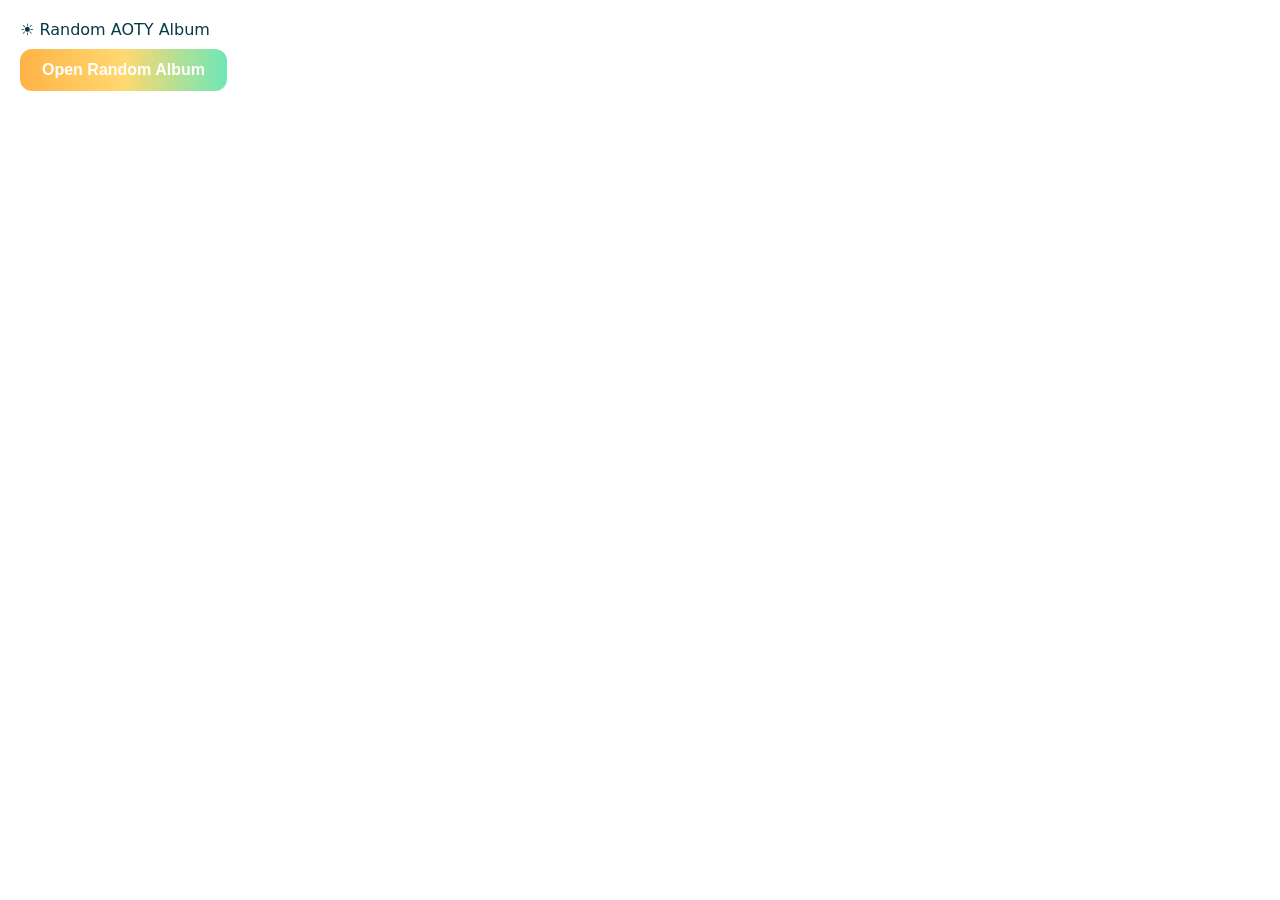
<file: widgets/aoty.html>
<!DOCTYPE html>
<html>
<head>
<meta charset="UTF-8">
<title>Random AOTY Album</title>
<style>
  
body {
  color:#063a45;
  margin:0;
  padding:20px;
  font-family:system-ui;
}

body.day {
  color:#063a45;
  margin:0;
  padding:20px;
  font-family:system-ui;
}

body.night {
  color:#a4b9bd;
  margin:0;
  padding:20px;
  font-family:system-ui;
}

.button {
  padding:12px 22px;
  font-size:16px;
  font-weight:600;
  border:none;
  border-radius:12px;
  cursor:pointer;
  background: linear-gradient(90deg,#ffb347,#ffd86f,#6ee7b7);
  color:#fff;
  margin-top:10px;
  transition: transform 0.2s, box-shadow 0.2s;
}
.button:hover {
  transform:scale(1.05);
  box-shadow:0 6px 20px rgba(0,0,0,0.3);
}
</style>
</head>
<body>

<div class="title">☀ Random AOTY Album</div>
<button class="button" id="randomBtn">Open Random Album</button>

<script>
document.getElementById("randomBtn").addEventListener("click", ()=>{
  window.open("https://www.albumoftheyear.org/random/","_blank");
});

window.addEventListener("message", (event)=>{
  if(event.data.theme){
    document.body.classList.remove("day","night");
    document.body.classList.add(event.data.theme);
  }
});

</script>

</body>
</html>
</file>
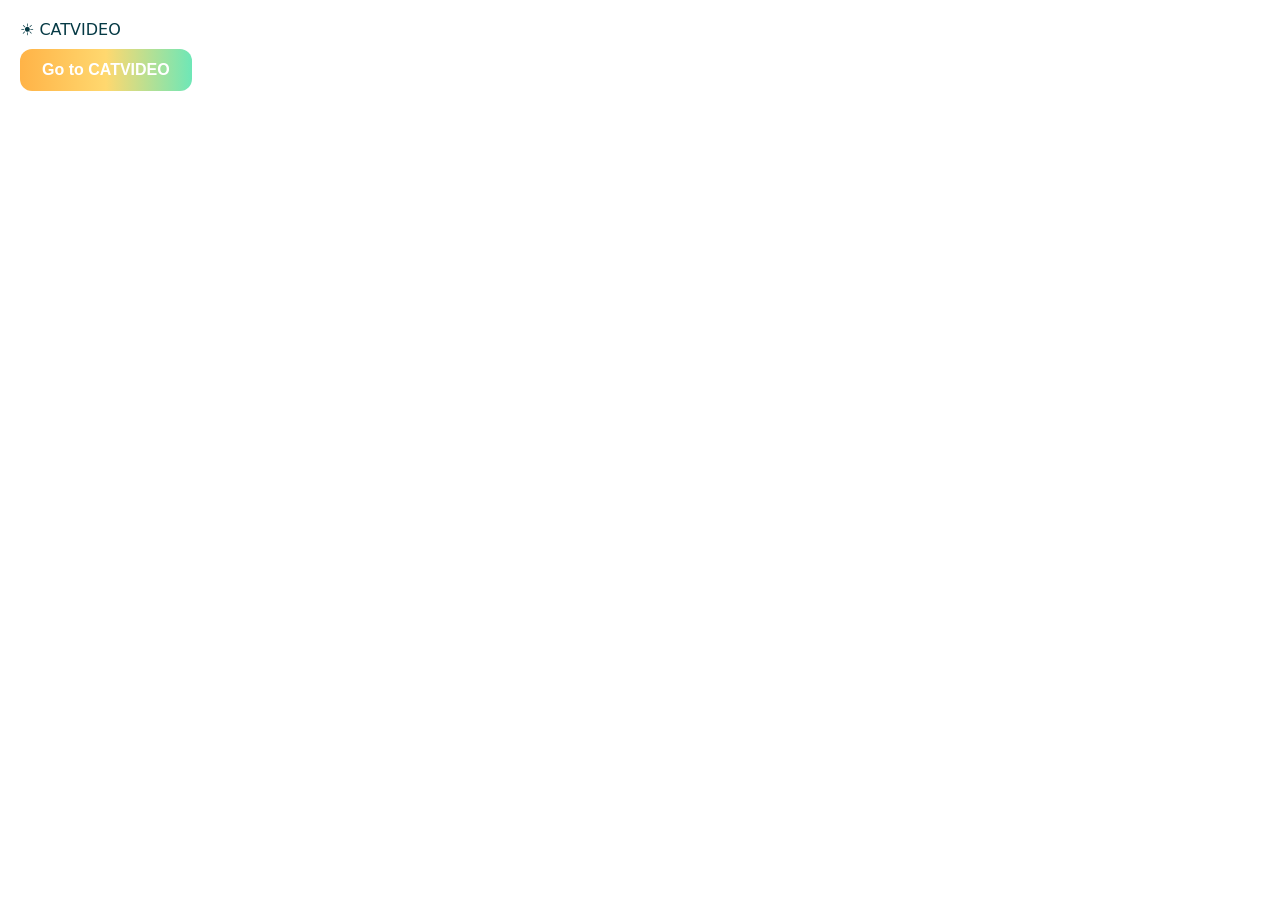
<file: widgets/CATVIDEO.html>
<!DOCTYPE html>
<html>
<head>
<meta charset="UTF-8">
<title>CATVIDEO</title>
<style>
  
body {
  color:#063a45;
  margin:0;
  padding:20px;
  font-family:system-ui;
}

body.day {
  color:#063a45;
  margin:0;
  padding:20px;
  font-family:system-ui;
}

body.night {
  color:#a4b9bd;
  margin:0;
  padding:20px;
  font-family:system-ui;
}

.button {
  padding:12px 22px;
  font-size:16px;
  font-weight:600;
  border:none;
  border-radius:12px;
  cursor:pointer;
  background: linear-gradient(90deg,#ffb347,#ffd86f,#6ee7b7);
  color:#fff;
  margin-top:10px;
  transition: transform 0.2s, box-shadow 0.2s;
}
.button:hover {
  transform:scale(1.05);
  box-shadow:0 6px 20px rgba(0,0,0,0.3);
}
</style>
</head>
<body>

<div class="title">☀ CATVIDEO</div>
<button class="button" id="randomBtn">Go to CATVIDEO</button>

<script>
document.getElementById("randomBtn").addEventListener("click", ()=>{
  window.open("https://cati-game.github.io/CATVIDEO/","_blank");
});

window.addEventListener("message", (event)=>{
  if(event.data.theme){
    document.body.classList.remove("day","night");
    document.body.classList.add(event.data.theme);
  }
});

</script>

</body>
</html>
</file>
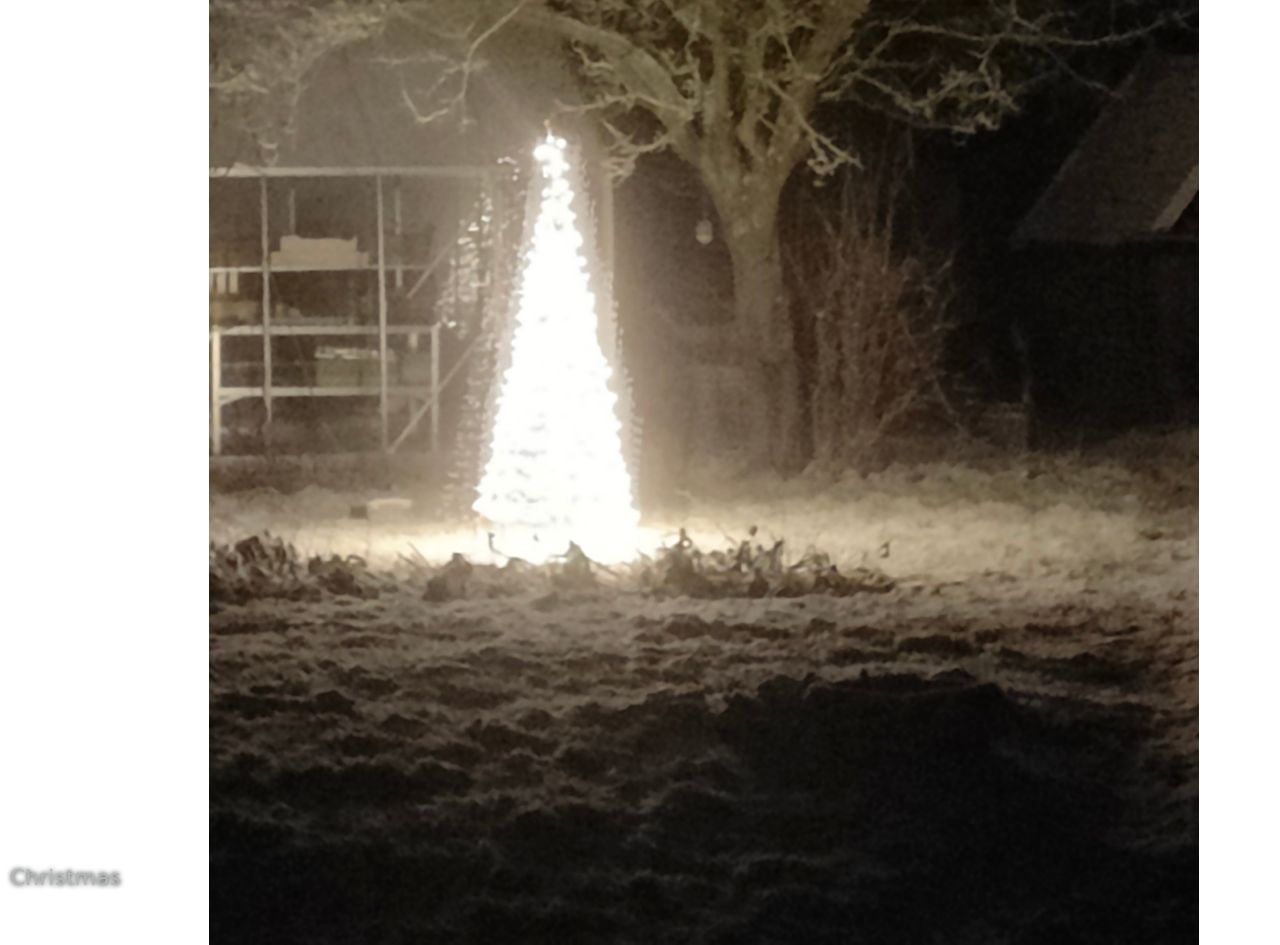
<file: widgets/photoalbum.html>
<!DOCTYPE html>
<html>
<head>
<meta charset="UTF-8">
<title>Photo Album</title>
<style>
body{
  margin:0;
  padding:20px;
  font-family:'system-ui';
  overflow:hidden;
}

#photo{ 
  width:110%; 
  height:110%; 
  object-fit:contain; 
  transition: opacity 1s ease-in-out; 
  position:absolute; 
  top: 0; bottom: 0; left: 0; right: 0;
  margin: auto;
}

#overlay{
  position:absolute;
  bottom:10px;
  left:10px;
  color:#b2b9bb;
  text-shadow:0 0 5px #000;
  font-size:22px;
}

.title{
font-weight:600;
margin-bottom:8px;
}

</style>
</head>
<body>

<img id="photo" src="" />
<div id="overlay"></div>

<script>
// Example images per time of day
const images = {
  morning:[
    {src:"images/seb2024-feb2026/IMG_20241009_121617.jpg", caption:"Good morning!"},
    {src:"images/seb2024-feb2026/IMG_20260202_140105.jpg", caption:"Bright morning"},
    {src:"images/seb2024-feb2026/IMG20241018150434.jpg", caption:"life is everything but a cardboard cutout"},
    {src:"images/seb2024-feb2026/IMG20250315164904.jpg", caption:"cycle of life"},
    {src:"images/seb2024-feb2026/IMG20250625133750.jpg", caption:"german breakfast"},
    {src:"images/seb2024-feb2026/IMG20250919095209.jpg", caption:"smiles"},
    {src:"images/seb2024-feb2026/IMG20250919095044.jpg", caption:"hope"}
  ],
  noon:[
    {src:"images/seb2024-feb2026/IMG20250516070656.jpg", caption:"a new day, a new beginning"},
    {src:"images/seb2024-feb2026/IMG20250621141914.jpg", caption:"heath"},
    {src:"images/seb2024-feb2026/IMG20250727132803.jpg", caption:"the small things"},
    {src:"images/seb2024-feb2026/IMG20250805122808.jpg", caption:"please 🥺"},
    {src:"images/seb2024-feb2026/IMG20250129113024.jpg", caption:"please 🥺 2"},
    {src:"images/seb2024-feb2026/IMG20250928151459.jpg", caption:"swans"},
    {src:"images/seb2024-feb2026/IMG20250928150300.jpg", caption:"only a moment"}
  ],
  afternoon:[
    {src:"images/seb2024-feb2026/IMG20250225164848.jpg", caption:"Vinyl afternoon"},
    {src:"images/seb2024-feb2026/IMG20250315162859.jpg", caption:"walk☺️"},
    {src:"images/seb2024-feb2026/IMG20250315163004.jpg", caption:"A rock in a hard place"},
    {src:"images/seb2024-feb2026/IMG20250210161225.jpg", caption:"to find yourself, you must concede a battle against yourself"},
    {src:"images/seb2024-feb2026/IMG20250315164649.jpg", caption:"take a rest for now"},
    {src:"images/seb2024-feb2026/IMG20250516070642.jpg", caption:"Husmandsvej"},
    {src:"images/seb2024-feb2026/IMG20250705134350.jpg", caption:"TIGER"},
    {src:"images/seb2024-feb2026/IMG20250705141451.jpg", caption:"LEMUR1"},
    {src:"images/seb2024-feb2026/IMG20250705141746.jpg", caption:"LEMUR2"},
    {src:"images/seb2024-feb2026/IMG20250919100616.jpg", caption:"muddy waters"},
    {src:"images/seb2024-feb2026/IMG20250919094913.jpg", caption:"crown"},
    {src:"images/seb2024-feb2026/IMG20260219105345.jpg", caption:"greenland"},
  ],
  evening:[
    {src:"images/seb2024-feb2026/IMG20250901195554.jpg", caption:"Evening glow"},
    {src:"images/seb2024-feb2026/IMG20260216071922.jpg", caption:"Pink sky"},
  ],
  night:[
    {src:"images/seb2024-feb2026/IMG20241105170525.jpg", caption:"Night vibes"},
    {src:"images/seb2024-feb2026/IMG20260127011111.jpg", caption:"Christmas"},
  ]
}

const photo = document.getElementById("photo");
const overlay = document.getElementById("overlay");

function getTimeSlot(){
  const h = new Date().getHours();
  if(h>=5 && h<12) return "morning";
  if(h>=12 && h<14) return "noon";
  if(h>=14 && h<17) return "afternoon";
  if(h>=17 && h<20) return "evening";
  if(h>=20 || h<5) return "night";
}

let slot = getTimeSlot();
let slotImages = images[slot];
let previousIndex = -1; // track last shown image

function updatePhoto(){
  if(slotImages.length === 0) return;

  // pick random index not equal to previous
  let index;
  if(slotImages.length === 1){
    index = 0; // only one image
  } else {
    do {
      index = Math.floor(Math.random() * slotImages.length);
    } while(index === previousIndex);
  }

  previousIndex = index;

  const img = slotImages[index];

  // fade out
  photo.style.opacity = 0;

  // wait for fade out before changing src
  setTimeout(()=>{
    // create a temporary image to preload
    const temp = new Image();
    temp.src = img.src;
    temp.onload = ()=>{
      photo.src = img.src;       // only swap when loaded
      overlay.textContent = img.caption;
      photo.style.opacity = 1;   // fade in
    }
  }, 500);
}

// initial photo
updatePhoto();

// rotate every 8s
setInterval(updatePhoto, 8000);

// update time slot every minute
setInterval(()=>{
  const newSlot = getTimeSlot();
  if(newSlot !== slot){
    slot = newSlot;
    slotImages = images[slot];
    previousIndex = -1; // reset
    updatePhoto();
  }
}, 60000);

window.addEventListener("message", (event)=>{
  if(event.data.theme){
    document.body.classList.remove("day","night");
    document.body.classList.add(event.data.theme);
  }
});

</script>

</body>
</html>
</file>
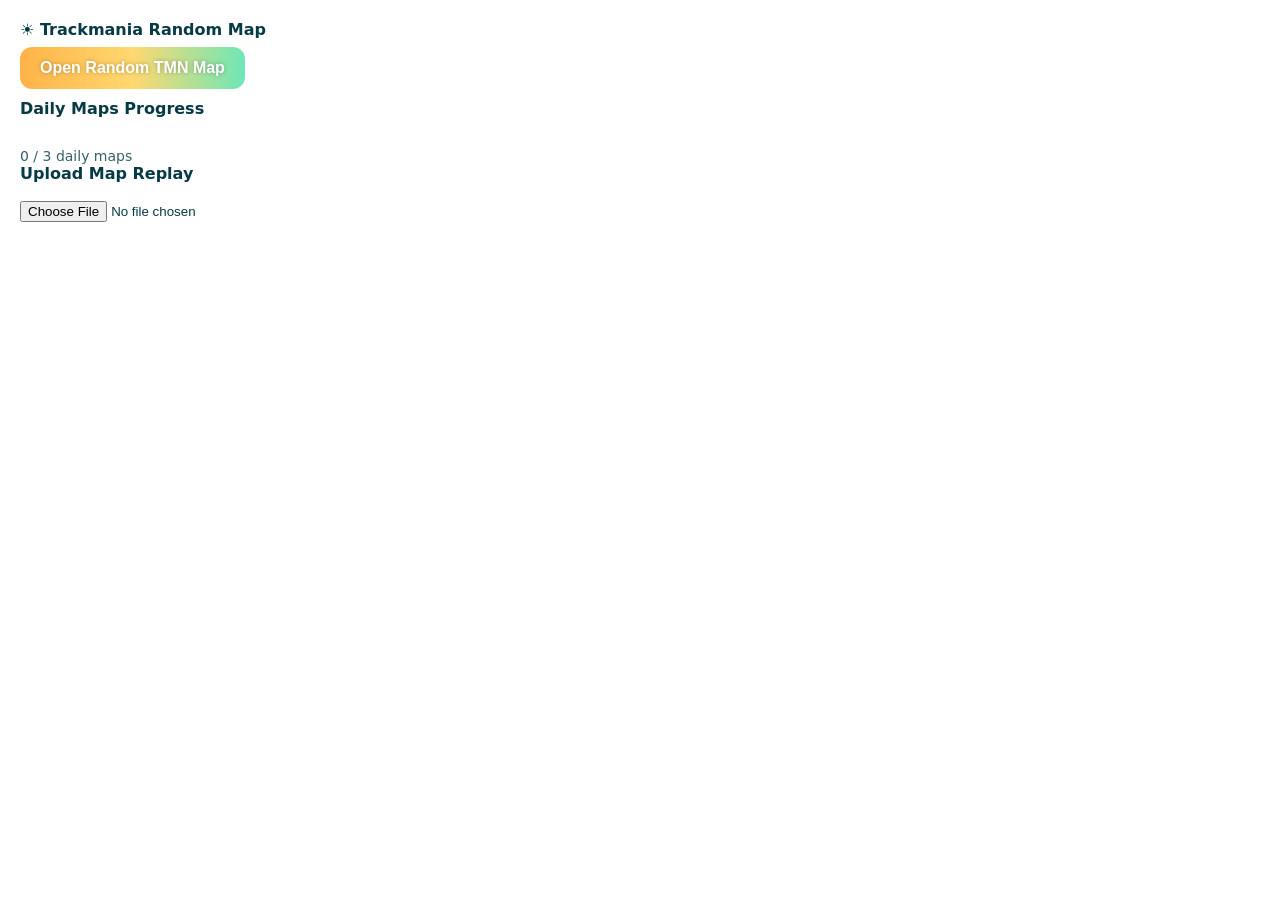
<file: widgets/tmrandom.html>
<!DOCTYPE html>
<html>
<head>
<meta charset="UTF-8">

<style>

body {
  color:#063a45;
  margin:0;
  padding:20px;
  font-family:system-ui;
}

body.day {
  color:#063a45;
  margin:0;
  padding:20px;
  font-family:system-ui;
  overflow: hidden;
}

body.night {
  color:#a4b9bd;
  margin:0;
  padding:20px;
  font-family:system-ui;
  overflow: hidden;
}

.title{
  font-weight:600;
  margin-bottom:8px;
}

.bar{
  height:14px;
  background:rgba(255,255,255,0.4);
  border-radius:10px;
  overflow:hidden;
  margin-bottom:8px;
}

.fill{
  height:100%;
  width:0%;
  background:linear-gradient(90deg,#6ee7b7,#fcd34d,#fb7185);
  transition: width 0.5s;
}

button {
  padding:12px 20px;
  font-size:16px;
  font-weight:600;
  border:none;
  border-radius:12px;
  cursor:pointer;
  background: linear-gradient(90deg,#ffb347,#ffd86f,#6ee7b7);
  color:#fff;
  text-shadow:0 0 4px rgba(0,0,0,0.3);
  transition: transform 0.2s, box-shadow 0.2s;
  margin-bottom:10px;
}

button:hover {
  transform:scale(1.05);
  box-shadow:0 6px 20px rgba(0,0,0,0.3);
}

.type{
  font-size:14px;
  opacity:.8;
  margin-top:6px;
}

input[type="file"] {
  margin-top:10px;
}

#fileName{
  font-size:13px;
  margin-top:4px;
  opacity:0.8;
}

</style>
</head>

<body>

<div class="title">☀ Trackmania Random Map</div>
<button id="randomMapBtn">Open Random TMN Map</button>

<div class="title">Daily Maps Progress</div>
<div class="bar">
  <div class="fill" id="tmbar"></div>
</div>
<div class="type" id="type">0 / 3 daily maps</div>

<div class="title">Upload Map Replay</div>
<input type="file" id="mapUpload" accept=".Replay.Gbx" />
<div id="fileName"></div>

<script>
let dailyCount = 0;
const dailyMax = 3;

const fill = document.getElementById("tmbar");
const typeText = document.getElementById("type");
const fileNameDiv = document.getElementById("fileName");

function updateBar() {
  const percent = Math.min((dailyCount/dailyMax)*100, 100); // bar max 100%
  fill.style.width = percent + "%";
  typeText.textContent = dailyCount + " / " + dailyMax + " daily maps";
}

// Random TMN Map button
document.getElementById("randomMapBtn").addEventListener("click", ()=>{
  window.open("https://tmnf.exchange/trackrandom","_blank");
  dailyCount++;
  updateBar();
});

// Upload replay counts toward daily maps
document.getElementById("mapUpload").addEventListener("change", (e)=>{
  if(e.target.files.length>0){
    const file = e.target.files[0];
    fileNameDiv.textContent = "Uploaded: " + file.name + " :D";
    dailyCount++;
    updateBar();
    alert("Replay uploaded!");
  }
});

// Reset at midnight
function scheduleReset() {
  const now = new Date();
  const nextMidnight = new Date();
  nextMidnight.setHours(24,0,0,0);
  const msUntilMidnight = nextMidnight - now;
  setTimeout(()=>{
    dailyCount = 0;
    updateBar();
    fileNameDiv.textContent = "";
    scheduleReset();
  }, msUntilMidnight);
}

scheduleReset();
updateBar();

window.addEventListener("message", (event)=>{
  if(event.data.theme){
    document.body.classList.remove("day","night");
    document.body.classList.add(event.data.theme);
  }
});

</script>

</body>
</html>
</file>
